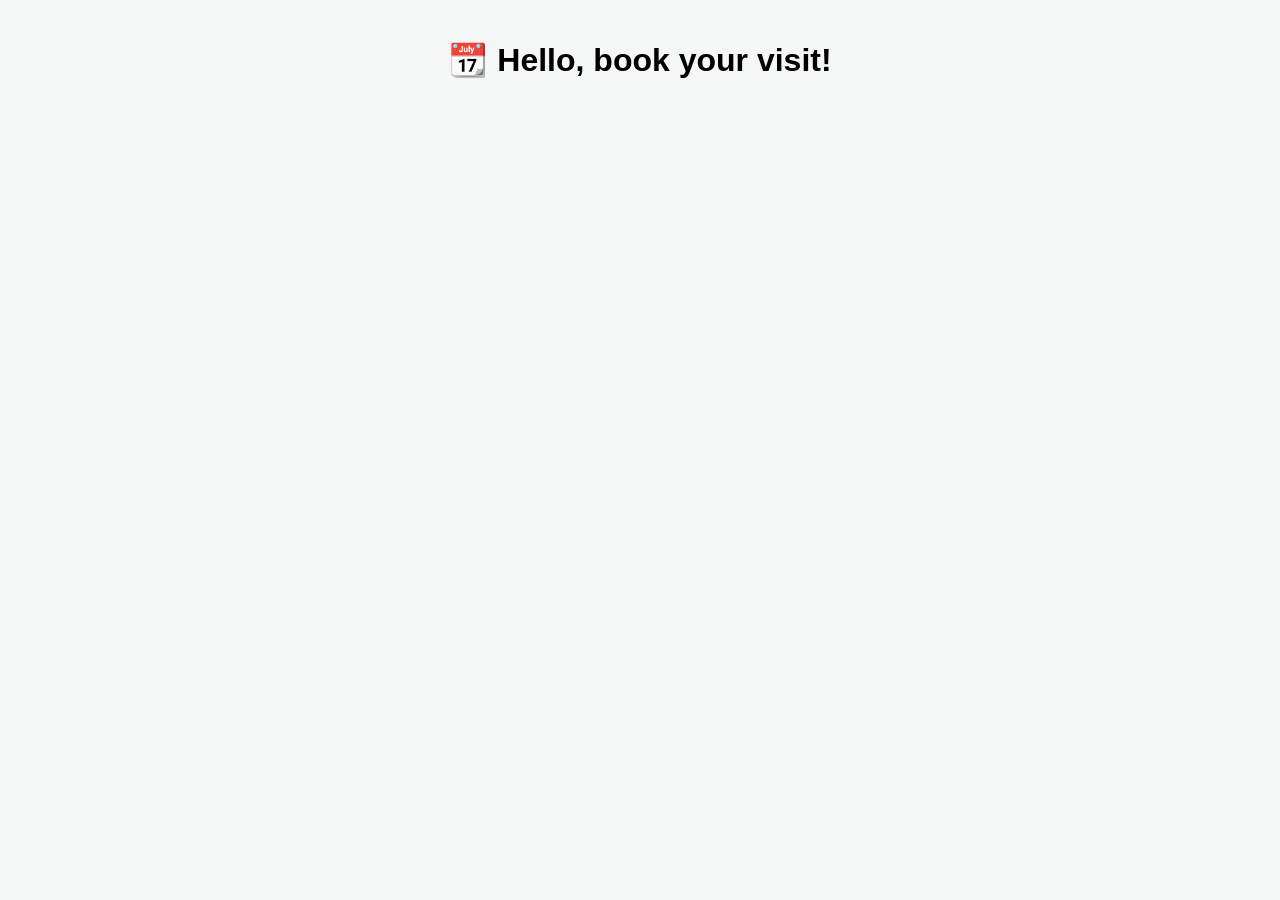
<file: buyer.html>
<!DOCTYPE html>
<html lang="en">
<head>
    <meta charset="UTF-8">
    <meta name="viewport" content="width=device-width, initial-scale=1.0">
    <title>Schedule a buyer Meeting</title>
    <link rel="stylesheet" href="./styles.css" />
</head>
<body>
     <h1>📆 Hello, book your visit!</h1>
    <!-- Calendly inline widget begin -->
    <div class="calendly-container">
        <div class="calendly-inline-widget" data-url="https://calendly.com/aki-vannini/30min?hide_event_type_details=1&hide_gdpr_banner=1" style="min-width:320px;height:700px;"></div>
    </div>
    <script type="text/javascript" src="https://assets.calendly.com/assets/external/widget.js" async></script>
    <!-- Calendly inline widget end -->

    <!-- Webhook Forwarder Script -->
    <script>
        const N8N_WEBHOOK_URL = 'https://lvstudio.app.n8n.cloud/webhook/receive-calendar';
        const VISIT_TYPE = "BUYER"
        function isCalendlyEvent(e) {
            return e.origin === "https://calendly.com" && e.data.event && e.data.event.indexOf("calendly.") === 0;
        }

        window.addEventListener('message', function(e) {
            if (isCalendlyEvent(e)) {
                if (e.data.event === 'calendly.event_scheduled') {
                    console.log("Booking completed! Forwarding payload to n8n...");

                    fetch(N8N_WEBHOOK_URL, {
                        method: 'POST',
                        headers: { 
                            'Content-Type': 'application/json' 
                        },
                        body: JSON.stringify({
                            event_type: 'calendly.event_scheduled',
                            visit_type: VISIT_TYPE,
                            data: e.data.payload,
                            timestamp: new Date().toISOString()
                        })
                    })
                    .then(response => console.log('Successfully received by n8n!'))
                    .catch(error => console.error('Error sending data to n8n:', error));
                }
            }
        });
    </script>
</body>
</html>
</file>
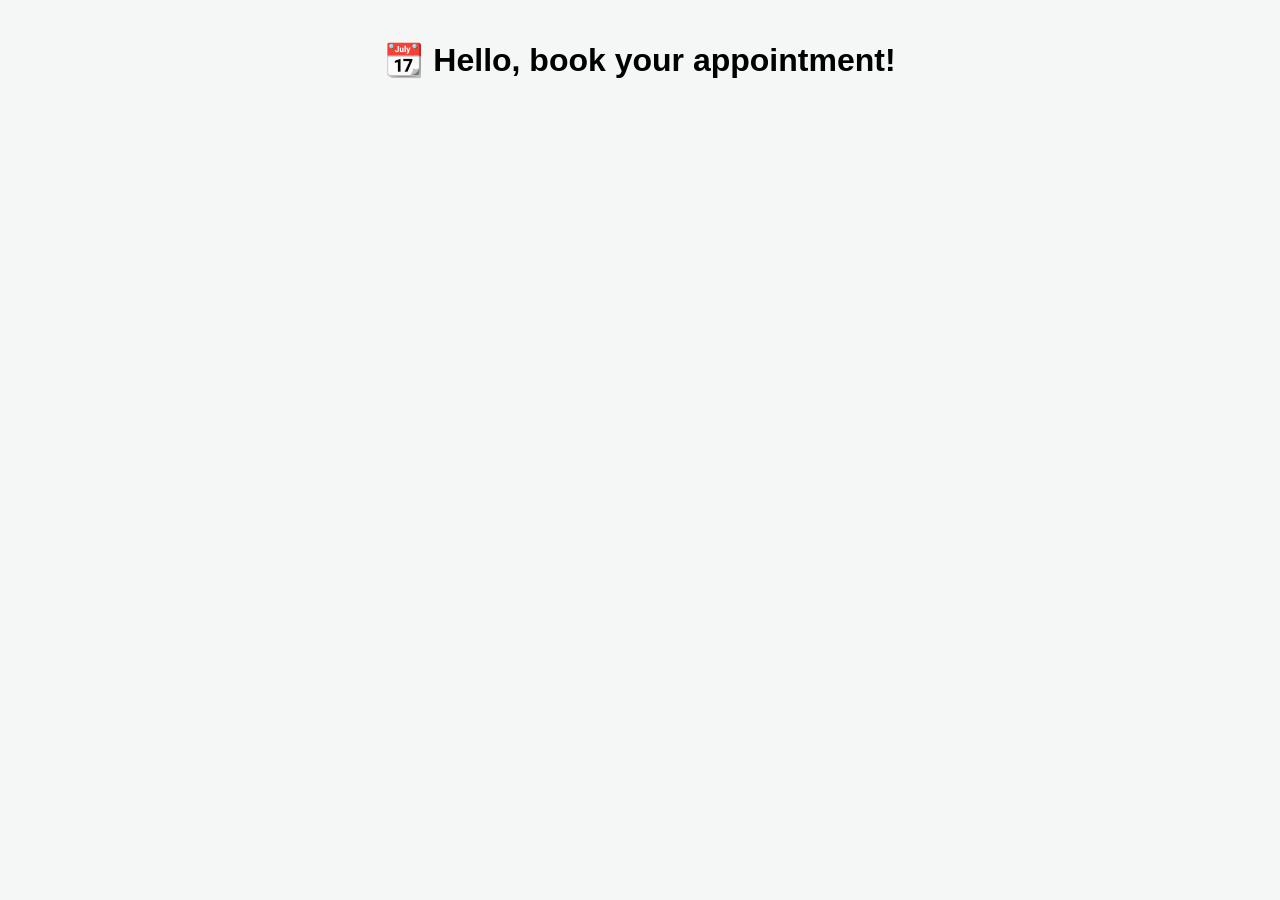
<file: seller.html>
<!DOCTYPE html>
<html lang="en">
<head>
    <meta charset="UTF-8">
    <meta name="viewport" content="width=device-width, initial-scale=1.0">
    <title>Schedule a seller Meeting</title>
    <link rel="stylesheet" href="./styles.css" />
</head>
<body>

    <h1>📆 Hello, book your appointment!</h1>
    <!-- Calendly inline widget begin -->
    <div class="calendly-container">
        <div class="calendly-inline-widget" data-url="https://calendly.com/aki-vannini/30min?hide_event_type_details=1&hide_gdpr_banner=1" style="min-width:320px;height:700px;"></div>
    </div>
    <script type="text/javascript" src="https://assets.calendly.com/assets/external/widget.js" async></script>
    <!-- Calendly inline widget end -->

    <!-- Webhook Forwarder Script -->
    <script>
        const N8N_WEBHOOK_URL = 'https://lvstudio.app.n8n.cloud/webhook/receive-calendar';
        const VISIT_TYPE = "SELLER"
        function isCalendlyEvent(e) {
            return e.origin === "https://calendly.com" && e.data.event && e.data.event.indexOf("calendly.") === 0;
        }

        window.addEventListener('message', function(e) {
            if (isCalendlyEvent(e)) {
                if (e.data.event === 'calendly.event_scheduled') {
                    console.log("Booking completed! Forwarding payload to n8n...");

                    fetch(N8N_WEBHOOK_URL, {
                        method: 'POST',
                        headers: { 
                            'Content-Type': 'application/json' 
                        },
                        body: JSON.stringify({
                            event_type: 'calendly.event_scheduled',
                            visit_type: VISIT_TYPE,
                            data: e.data.payload,
                            timestamp: new Date().toISOString()
                        })
                    })
                    .then(response => console.log('Successfully received by n8n!'))
                    .catch(error => console.error('Error sending data to n8n:', error));
                }
            }
        });
    </script>
</body>
</html>
</file>
<file: styles.css>
body {
    font-family: Arial, sans-serif;
    margin: 0;
    padding: 20px;
    background-color: #f4f7f6;
    display: flex;
    flex-direction: column;
    align-items: center;
}
.calendly-container {
    width: 100%;
    max-width: 1000px;
    margin-top: 20px;
}
</file>
